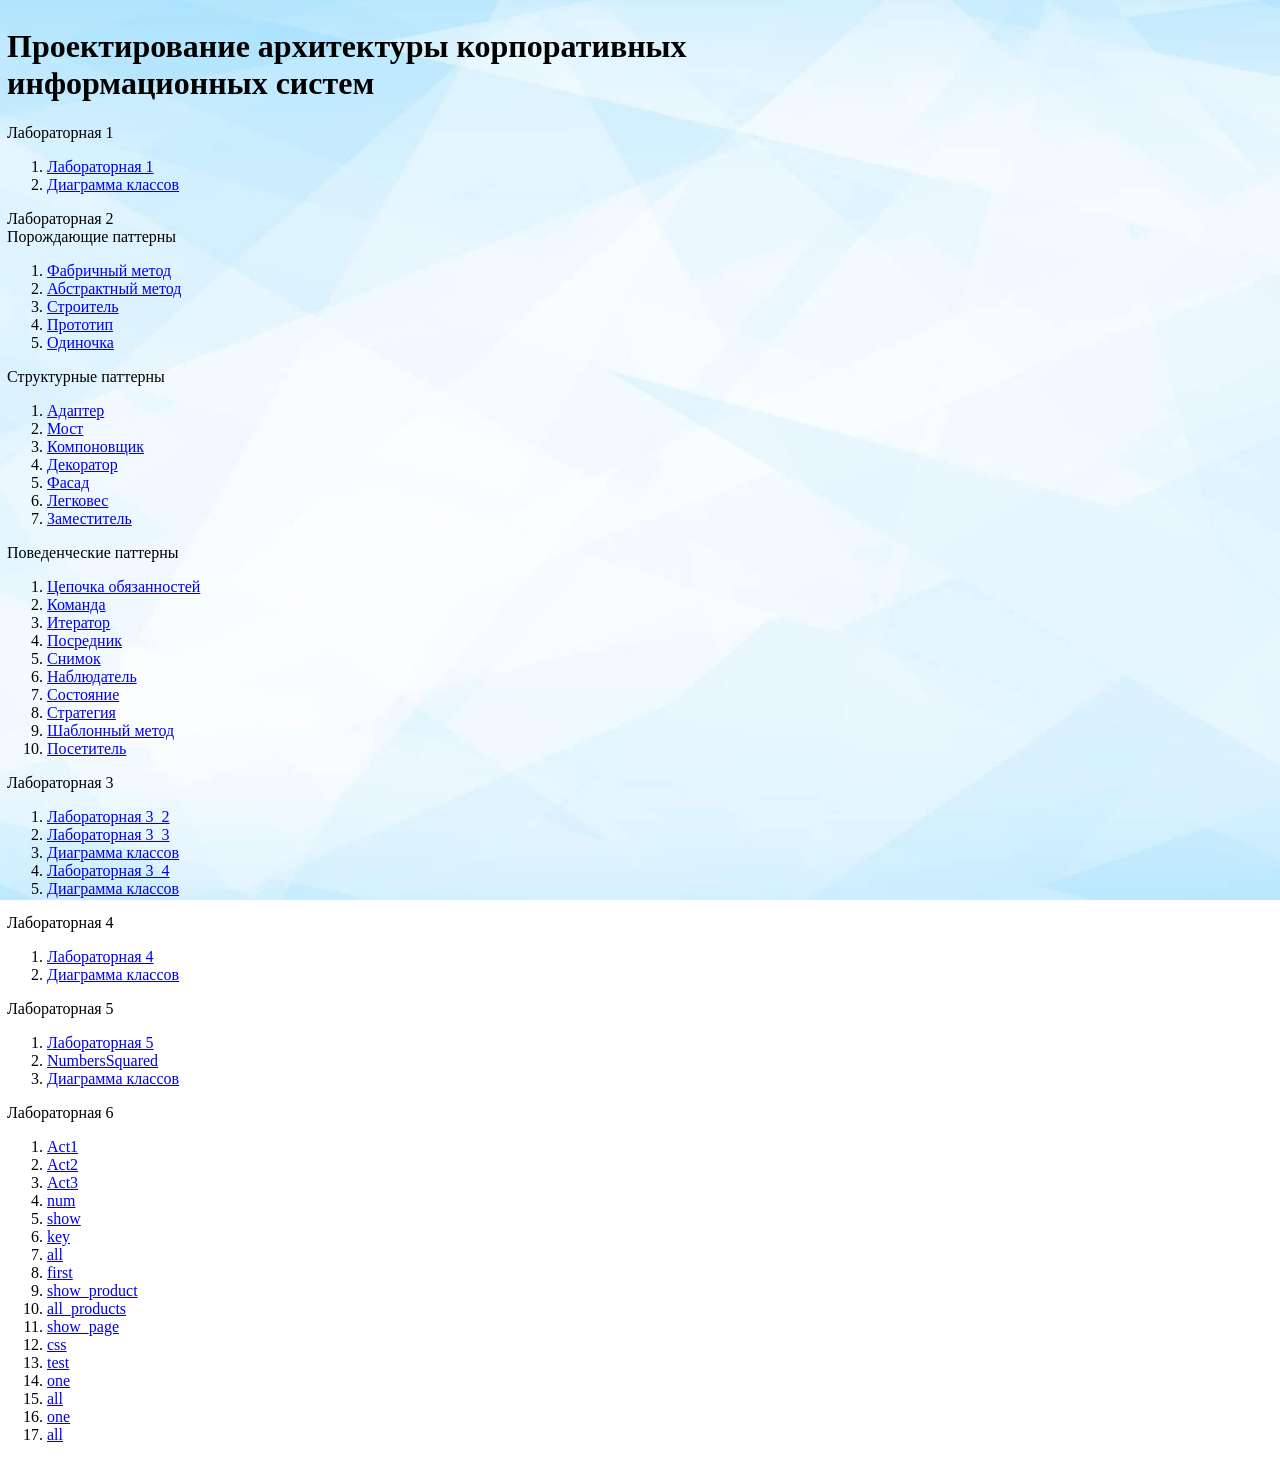
<file: index.html>
<!DOCTYPE html>
<html lang="ru">

<head>
    <title>Индексный файл</title>
    <style>
        body {
            background-image: url('1.jpg');
            background-size: cover; /* Масштабирует изображение на весь экран */
            background-repeat: no-repeat; /* Отключает повторение изображения */
            background-attachment: fixed; /* Фиксирует фон при прокрутке */
            background-position: center center; /* Центрирует изображение */
            margin: 0;
            padding: 0;
            min-height: 100vh;
        }
        
        .container {
            background-color: rgba(255, 255, 255, 0.8); /* Полупрозрачный белый фон для контента */
            padding: 20px;
            margin: 0 auto;
            max-width: 1200px;
        }
    </style>
</head>
<style>
    table {
        width: 70%;
        /* Ширина таблицы */
    }

    td {
        padding: 5px;
        /* Поля в ячейках */
        vertical-align: top;
        /* Выравнивание по верхнему краю ячеек */
    }
</style>

<body>
    <table>
        <td>
            <h1>Проектирование архитектуры корпоративных информационных систем</h1>
            Лабораторная 1
            <ol type="1">
                <li><a href=lab1\users.php>Лабораторная 1</a></li>
                <li><a href=//www.plantuml.com/plantuml/png/[base64]>Диаграмма классов</a></li>
            </ol>
            Лабораторная 2<br>
            Порождающие паттерны
            <ol type="1">
                <li><a href=lab2\src\RefactoringGuru\FactoryMethod\Conceptual\index.php>Фабричный метод</a></li>
                <li><a href=lab2\src\RefactoringGuru\AbstractFactory\Conceptual\index.php>Абстрактный метод</a></li>
                <li><a href=lab2\src\RefactoringGuru\Builder\Conceptual\index.php>Строитель</a></li>
                <li><a href=lab2\src\RefactoringGuru\Prototype\Conceptual\index.php>Прототип</a></li>
                <li><a href=lab2\src\RefactoringGuru\Singleton\Conceptual\index.php>Одиночка</a></li>
            </ol>
            Структурные паттерны
            <ol type="1">
                <li><a href=lab2\src\RefactoringGuru\Adapter\Conceptual\index.php>Адаптер</a></li>
                <li><a href=lab2\src\RefactoringGuru\Bridge\Conceptual\index.php>Мост</a></li>
                <li><a href=lab2\src\RefactoringGuru\Composite\Conceptual\index.php>Компоновщик</a></li>
                <li><a href=lab2\src\RefactoringGuru\Decorator\Conceptual\index.php>Декоратор</a></li>
                <li><a href=lab2\src\RefactoringGuru\Facade\Conceptual\index.php>Фасад</a></li>
                <li><a href=lab2\src\RefactoringGuru\Flyweight\Conceptual\index.php>Легковес </a></li>
                <li><a href=lab2\src\RefactoringGuru\Proxy\Conceptual\index.php>Заместитель</a></li>
            </ol>
            Поведенческие паттерны
            <ol type="1">
                <li><a href=lab2\src\RefactoringGuru\ChainOfResponsibility\Conceptual\index.php>Цепочка обязанностей</a></li>
                <li><a href=lab2\src\RefactoringGuru\Command\Conceptual\index.php>Команда</a></li>
                <li><a href=lab2\src\RefactoringGuru\Iterator\Conceptual\index.php>Итератор</a></li>
                <li><a href=lab2\src\RefactoringGuru\Mediator\Conceptual\index.php>Посредник</a></li>
                <li><a href=lab2\src\RefactoringGuru\Memento\Conceptual\index.php>Снимок</a></li>
                <li><a href=lab2\src\RefactoringGuru\Observer\Conceptual\index.php>Наблюдатель</a></li>
                <li><a href=lab2\src\RefactoringGuru\State\Conceptual\index.php>Состояние</a></li>
                <li><a href=lab2\src\RefactoringGuru\Strategy\Conceptual\index.php>Стратегия</a></li>
                <li><a href=lab2\src\RefactoringGuru\TemplateMethod\Conceptual\index.php>Шаблонный метод</a></li>
                <li><a href=lab2\src\RefactoringGuru\Visitor\Conceptual\index.php>Посетитель</a></li>
            </ol>
            Лабораторная 3
            <ol type="1">
                <li><a href=lab3\patterns\settings_use.php>Лабораторная 3_2</a></li>
                <li><a href=lab3\patterns\factory_use.php>Лабораторная 3_3</a></li>
                <li><a href=//www.plantuml.com/plantuml/png/[base64]>Диаграмма классов</a></li>
                <li><a href=lab3\patterns\mvc_use.php>Лабораторная 3_4</a></li>
                <li><a href=//www.plantuml.com/plantuml/png/[base64]>Диаграмма классов</a></li>
            </ol>
            Лабораторная 4
            <ol type="1">
                <li><a href=lab4\news.php>Лабораторная 4</a></li>
                <li><a href=https://www.plantuml.com/plantuml/png/[base64]>Диаграмма классов</a></li>
            </ol>
            Лабораторная 5
            <ol type="1">
                <li><a href=lab5\news.php>Лабораторная 5</a></li>
                <li><a href=lab5\NumbersSquared.php>NumbersSquared</a></li>
                <li><a href=//www.plantuml.com/plantuml/png/[base64]>Диаграмма классов</a></li>
            </ol>
            Лабораторная 6
            <ol type="1">
                <li><a href="http://chervyako3.temp.swtest.ru/test/1/">Act1</a></li>
                <li><a href="http://chervyako3.temp.swtest.ru/test/2/">Act2</a></li>
                <li><a href="http://chervyako3.temp.swtest.ru/test/3/">Act3</a></li>
                <li><a href="http://chervyako3.temp.swtest.ru/nums/3/9/7/">num</a></li>
                <li><a href="http://chervyako3.temp.swtest.ru/user/2/">show</a></li>
                <li><a href="http://chervyako3.temp.swtest.ru/user/1/name/">key</a></li>
                <li><a href="http://chervyako3.temp.swtest.ru/user/all/">all</a></li>
                <li><a href="http://chervyako3.temp.swtest.ru/user/first/3/">first</a></li>
                <li><a href="http://chervyako3.temp.swtest.ru/product/1/">show_product</a></li>
                <li><a href="http://chervyako3.temp.swtest.ru/products/all/">all_products</a></li>
                <li><a href="http://chervyako3.temp.swtest.ru/page/1/">show_page</a></li>
                <li><a href="http://chervyako3.temp.swtest.ru/project/webroot/webroot.php/">css</a></li>
                <li><a href="http://chervyako3.temp.swtest.ru/page/">test</a></li>
                <li><a href="http://chervyako3.temp.swtest.ru/page/3/">one</a></li>
                <li><a href="http://chervyako3.temp.swtest.ru/page/">all</a></li>
                <li><a href="http://chervyako3.temp.swtest.ru/products/3/">one</a></li>
                <li><a href="http://chervyako3.temp.swtest.ru/products/">all</a></li>
            </ol>
        </td>
    </table>
</body>

</html>
</file>
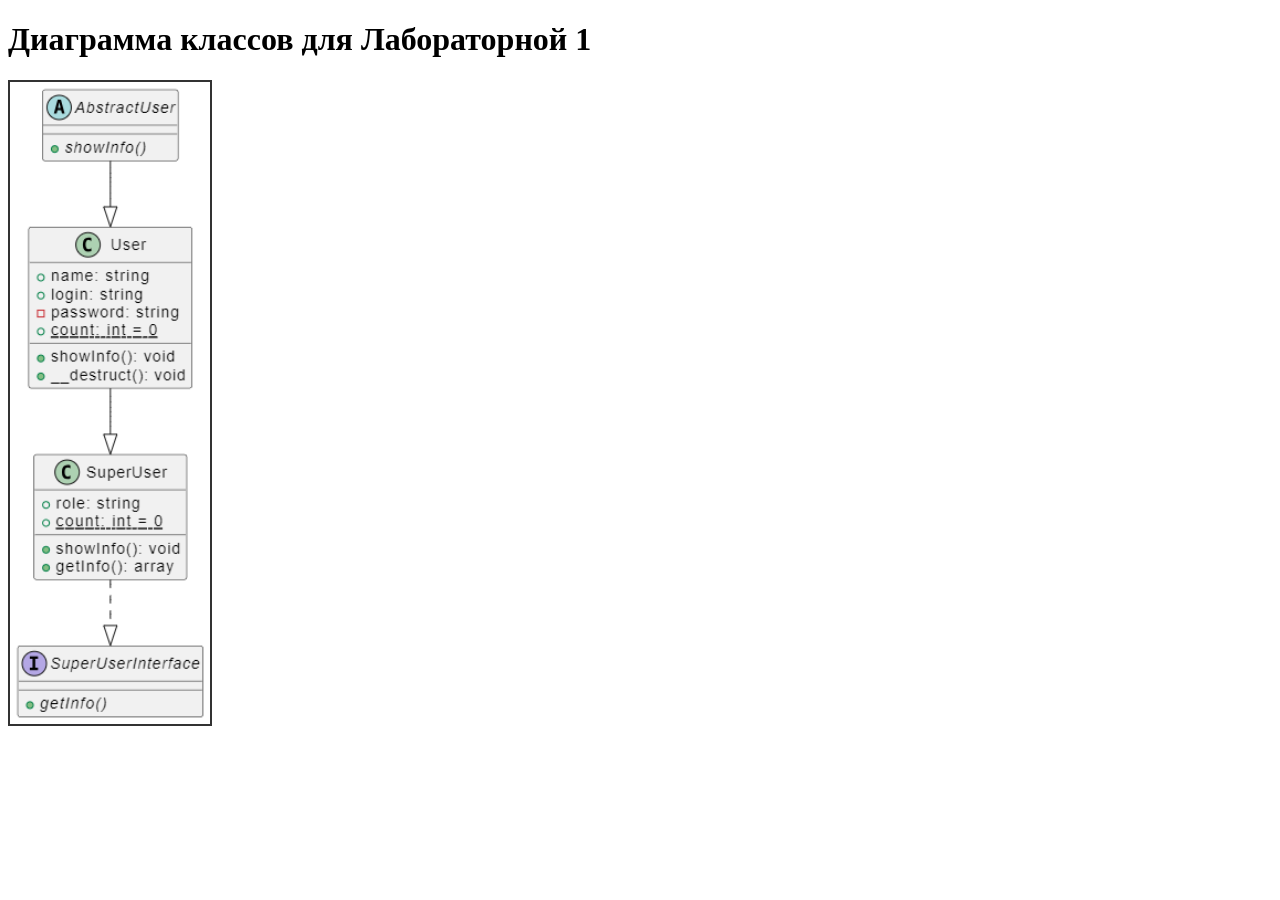
<file: lab1/uml.html>
<!DOCTYPE html>
<html>
<head>
    <title>Диаграмма классов</title>
    <style>
        img { border: 2px solid #333; }
    </style>
</head>
<body>
    <h1>Диаграмма классов для Лабораторной 1</h1>
    <img src="диаграмма классов.png" alt="Диаграмма классов" width="200">
</body>
</html>
</file>
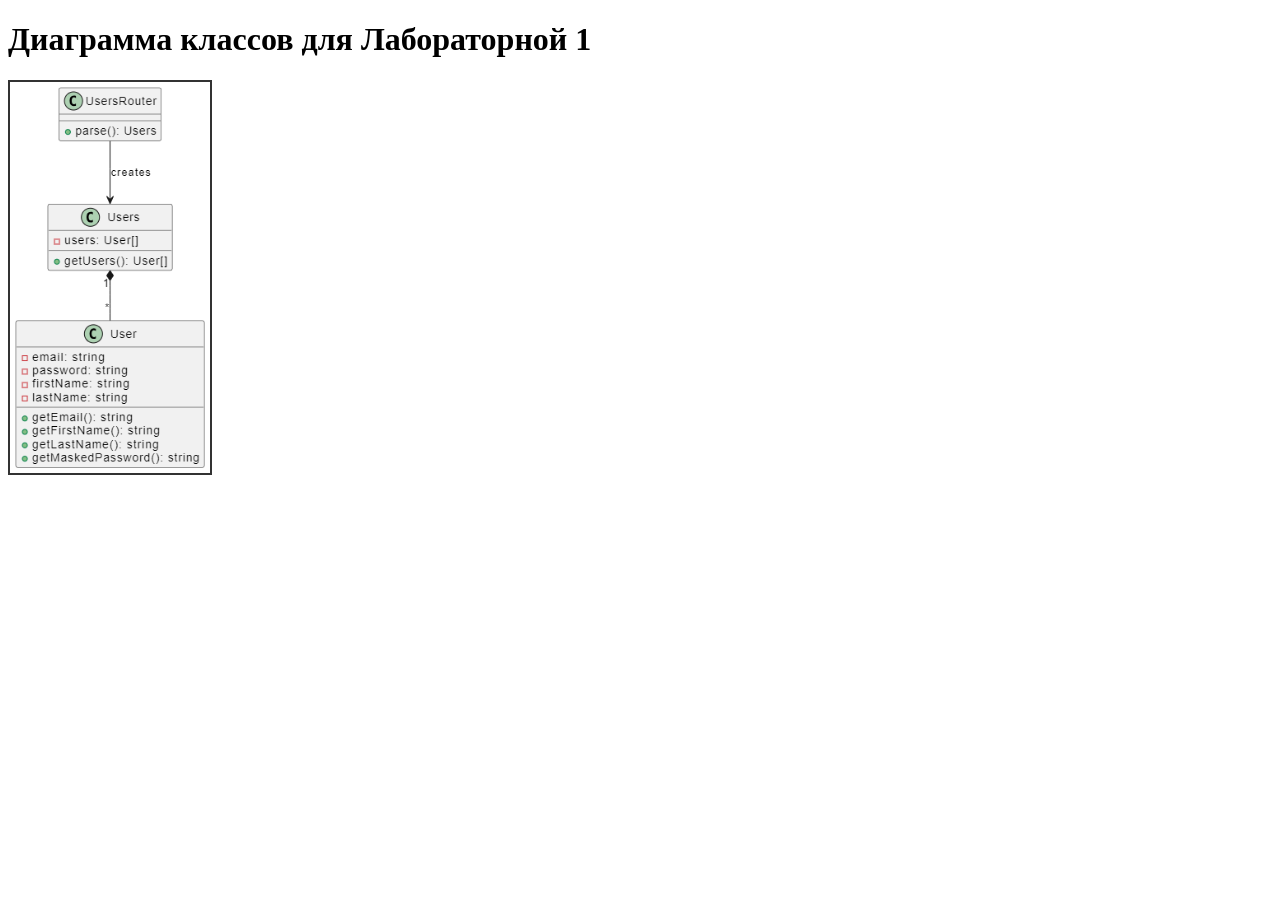
<file: lab3/factory-method.html>
<!DOCTYPE html>
<html>
<head>
    <title>Диаграмма классов</title>
    <style>
        img { border: 2px solid #333; }
    </style>
</head>
<body>
    <h1>Диаграмма классов для Лабораторной 1</h1>
    <img src="d_class_1.png" alt="Диаграмма классов" width="200">
</body>
</html>
</file>
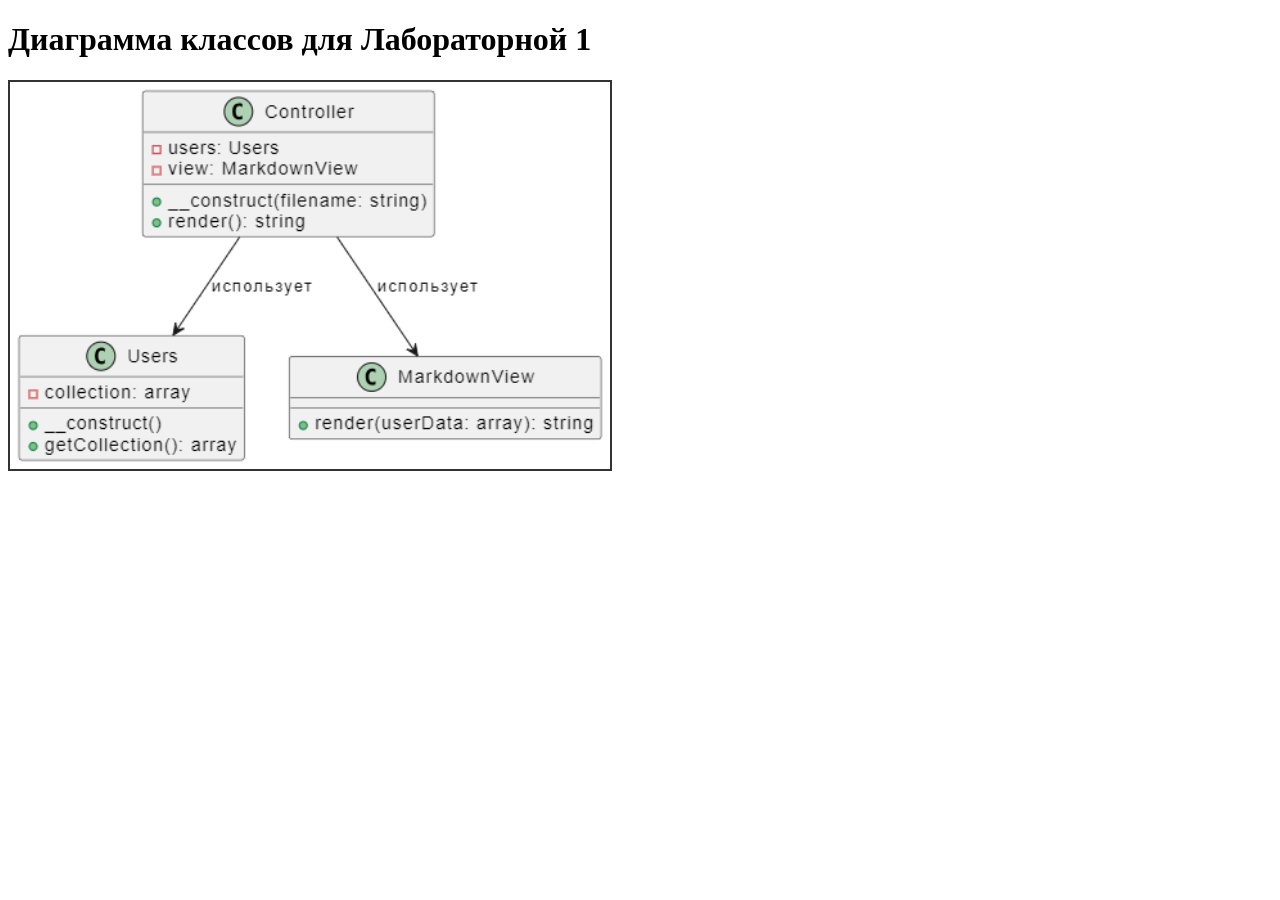
<file: lab3/factory_metod.html>
<!DOCTYPE html>
<html>
<head>
    <title>Диаграмма классов</title>
    <style>
        img { border: 2px solid #333; }
    </style>
</head>
<body>
    <h1>Диаграмма классов для Лабораторной 1</h1>
    <img src="d_class_2.png" alt="Диаграмма классов" width="600">
</body>
</html>
</file>
